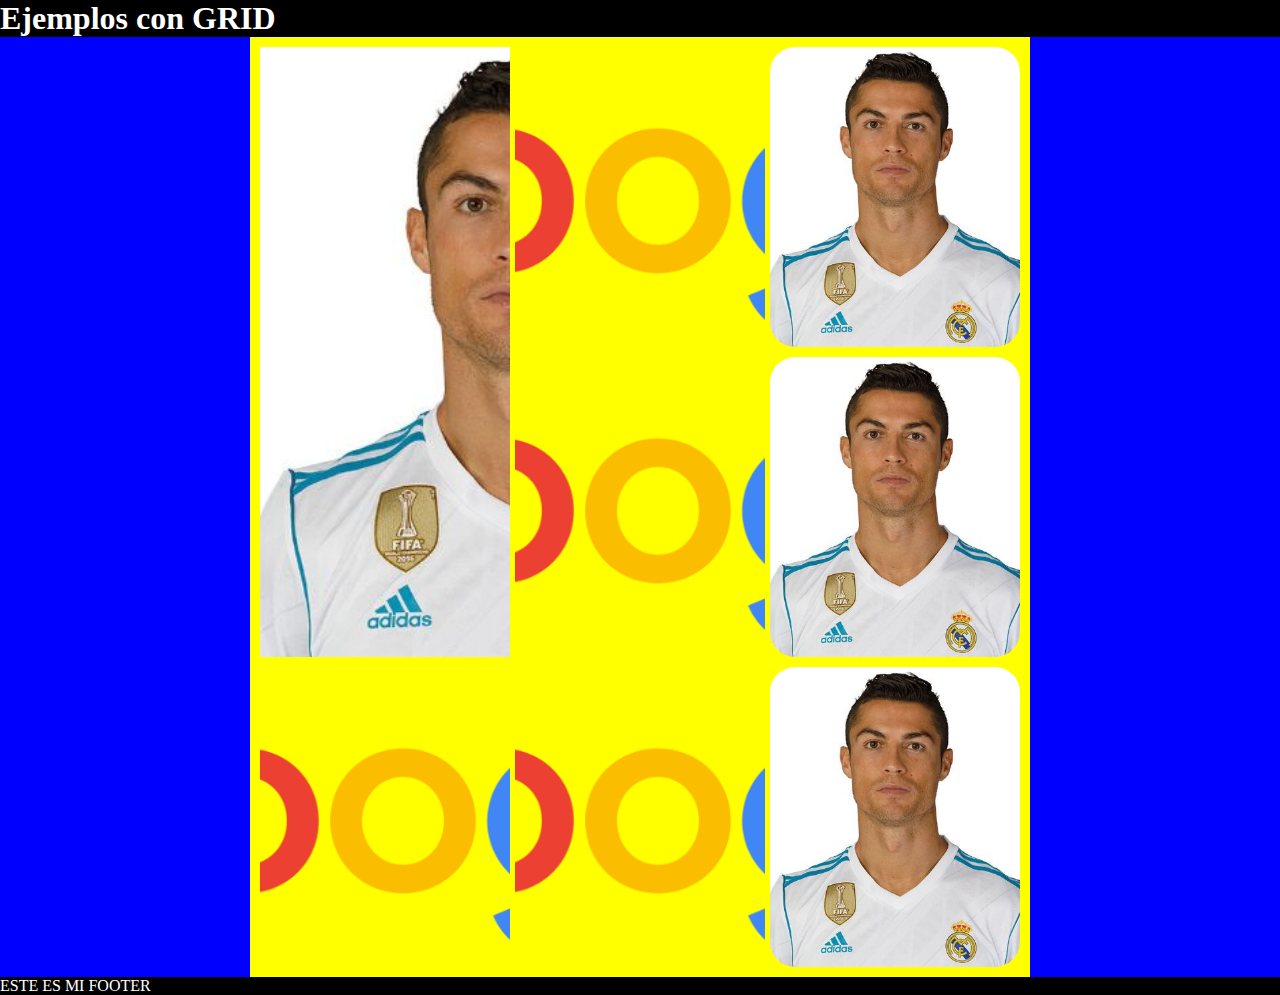
<file: Claseultimaintro.html>
<!DOCTYPE html>
<html lang="en">
<head>
    <meta charset="UTF-8">
    <meta name="viewport" content="width=device-width, initial-scale=1.0">
    <link rel="stylesheet" href="claseultima.css">
    <title>Prueba GRID</title>
</head>
<body>
     <header>
            <h1>Ejemplos con GRID</h1>
    </header>

    <main>
            <div class="grid-container">
                <div id="img1"></div>
                <img id="img2" src="assets/google.png" alt="img2"/>
                <img id="img3" src="assets/CRISTIANO_550x650.jpg" alt="img1"/>
                <img id="img4" src="assets/google.png" alt="img2"/>
                <img id="img5" src="assets/CRISTIANO_550x650.jpg" alt="img1"/>
                <img id="img6" src="assets/google.png" alt="img2"/>
                <img id="img7" src="assets/google.png" alt="img2"/>
                <img id="img8" src="assets/CRISTIANO_550x650.jpg" alt="img1"/>
            </div>
    </main>
        <footer>ESTE ES MI FOOTER</footer>
    
</body>
</html>
</file>
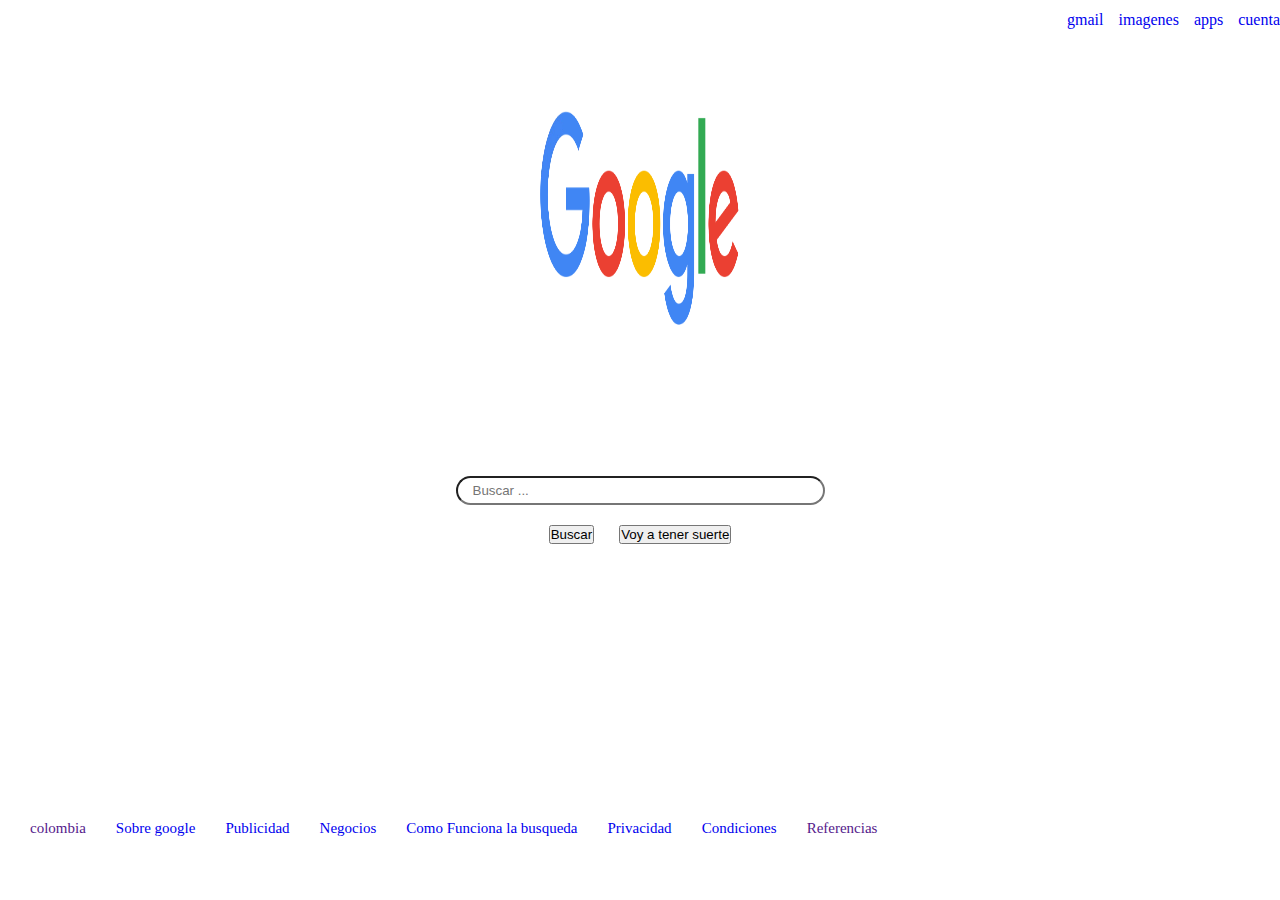
<file: CLONgoogle.html>
<!DOCTYPE html>
<html lang="en">
  <head>
    <meta charset="UTF-8" />
    <meta name="viewport" content="width=device-width, initial-scale=1.0" />
    <link rel="stylesheet" href="clongoogle.css">
    <link rel="stylesheet" href="https://cdnjs.cloudflare.com/ajax/libs/font-awesome/6.4.0/css/all.min.css" integrity="sha512-iecdLmaskl7CVkqkXNQ/ZH/XLlvWZOJyj7Yy7tcenmpD1ypASozpmT/E0iPtmFIB46ZmdtAc9eNBvH0H/ZpiBw==" crossorigin="anonymous" referrerpolicy="no-referrer" />
    <title>Clon de google Jhonattan Siachoque</title>
  </head>
  <body>
    <header>
      <ul id="items-header">
        <!-- aca se pone flex -->
        <li><a href="https://www.google.com/intl/es-419/gmail/about/">gmail</a></li>
        <li><a href="https://www.google.com/imghp?hl=es-419&authuser=0&ogbl">imagenes</a></li>
        <li><a href="https://about.google/products/">apps</a></li>
        <li><a href="https://myaccount.google.com/?tab=kk&hl=es_419">cuenta</a></li>
      </ul>
    </header>
    <main>
      <section>
        <img
          src="assets/google.png"
          alt="image-logo"
          id="principal-logo"
        />
      </section>

      <section id="principal">
        <input placeholder="Buscar ..." id="search-input" type="text" />
        <div id="botonera">
          <button>Buscar</button>
          <button>Voy a tener suerte</button>
        </div>
      </section>

      <section>
  
      </section>
    </main>
    <footer>
      <ul id="items-footer">
          <li><a href="">colombia</a></li>
          <li><a href="https://about.google/?utm_source=google-CO&utm_medium=referral&utm_campaign=hp-footer&fg=1">Sobre google</a></li>
          <li><a href="https://ads.google.com/intl/es-419_co/home/?subid=ww-ww-et-g-awa-a-g_hpafoot1_1!o2&utm_source=google.com&utm_medium=referral&utm_campaign=google_hpafooter&fg=1">Publicidad</a></li>
          <li><a href="https://smallbusiness.withgoogle.com/intl/es-419_co/?subid=ww-ww-et-g-awa-a-g_hpbfoot1_1!o2&utm_source=google&utm_medium=ep&utm_campaign=google_hpbfooter&utm_content=google_hpbfooter&gmbsrc=ww-ww-et-gs-z-gmb-s-z-u~sb-g4sb_srvcs-u&c=CO#!/">Negocios</a></li>
          <li><a href="https://www.google.com/search/howsearchworks/?fg=1">Como Funciona la busqueda</a></li>
          <li><a href="https://policies.google.com/privacy?hl=es-419&fg=1">Privacidad</a></li>
          <li><a href="https://policies.google.com/terms?hl=es-419&fg=1">Condiciones</a></li>  
          <li><a href="">Referencias</a></li>

        </ul>

    </footer>
  </body>
</html>
</file>
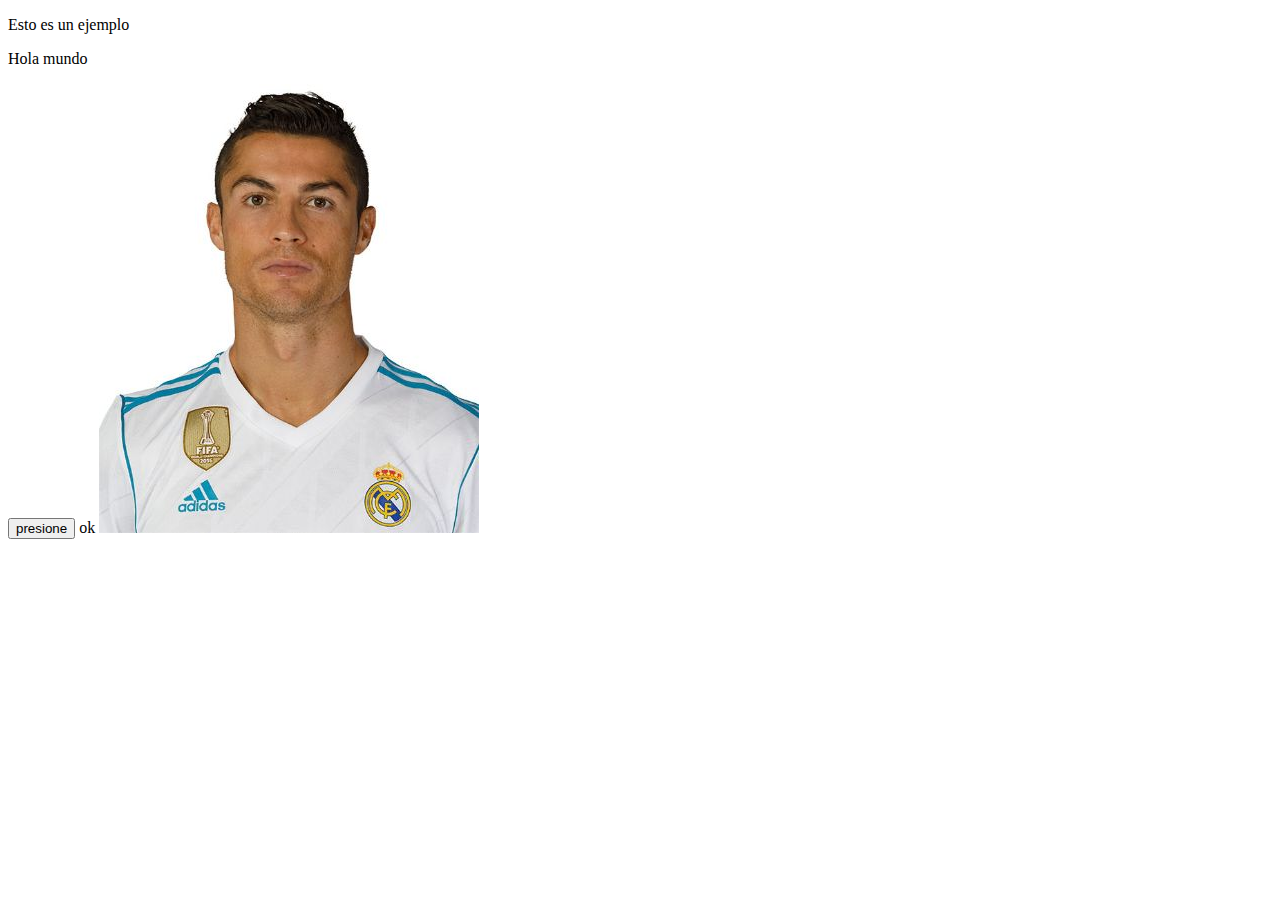
<file: indexpruebabot.html>
<!DOCTYPE html>
<html lang="en">
<head>
    <meta charset="UTF-8">
    <meta name="viewport" content="width=device-width, initial-scale=1.0">
    <title>Document</title>
    <link href="https://cdn.jsdelivr.net/npm/bootstrap@5.3.0/dist/css/bootstrap.min.css" rel="stylesheet" integrity="sha384-9ndCyUaIbzAi2FUVXJi0CjmCapSmO7SnpJef0486qhLnuZ2cdeRhO02iuK6FUUVM" crossorigin="anonymous">
</head>
      <body>

            <div class="container-fluid">
                <div class="row">  
                    <p class="display-1">Esto es un ejemplo</p>
                     <p class="  col-md-4 bg-danger fw-bold text-center m-0 p-2 ">Hola mundo</p>
                    <button type="button" class="  col-md-4 btn btn-dark  m-0 p-2 ">presione</button>
                    <button2 type="button" class="  col-md-4 btn btn-warning  m-0 p-2 ">ok</button2>
                    <img src="assets/CRISTIANO_550x650.jpg" class="img-fluid" alt="">
                </div>
          </div>    

         
     </body>
<script src="https://cdn.jsdelivr.net/npm/bootstrap@5.3.0/dist/js/bootstrap.bundle.min.js" integrity="sha384-geWF76RCwLtnZ8qwWowPQNguL3RmwHVBC9FhGdlKrxdiJJigb/j/68SIy3Te4Bkz" crossorigin="anonymous"></script>
</html>
</file>
<file: claseultima.css>
* {
    margin: 0;
    padding: 0;
}

body{
    display: flex;
    flex-direction: column;
    justify-content: space-between;
    height: 100vh;
}

header{

    height: 50px;
    background-color: black ;
    color: white;
}

main {
    display: flex;
    flex-direction: column;
    justify-content: center;
    align-items: center;
    background-color: blue;
}

.grid-container {
    display: grid;      
    grid-template-areas:
    "img1 img2 img3"
    "img1 img4 img5"
    "img6 img7 img8"
    ; 
    background-color: yellow;
    padding: 10px;
    column-gap: 5px;
    row-gap: 10px;

}

img {
    width: 250px;
    height: 300px;
    object-fit: cover;     
    border-radius: 25px;  
}

#img1 {
    grid-area: img1;
    background-color: red;
    background-image: url(assets/CRISTIANO_550x650.jpg);
    background-size: cover;
}
#img2 {
    grid-area: img2;
}
#img3 {
    grid-area: img3; 
}
#img4 {
    grid-area: img4;
}
#img5 {
    grid-area: img5;
}
#img6 {
    grid-area: img6;
}
#img7 {
    grid-area: img7;   
}
#img8 {
    grid-area: img8;  
}


/* SECCION FOOTER */

footer{
    height: 25px;
    background-color: black;
    color: white;

}
</file>
<file: clongoogle.css>
* {
    margin: 0;
    padding: 0;
  }
  body {
    background-color: white;
    height: 100vh;
    display: flex;
    flex-direction: column;
    justify-content: space-between;
  }
  
  /* --------------------------------------------------------------------- */
  header {
    background-color: white;
    height: 50px;
    display: flex;
    justify-content: flex-end;
    align-items: center;
    gap: 10px;

  }
  
  #items-header {
    display: flex;
    flex-direction: row;
    justify-content: flex-end;
    align-items: center;
    list-style: none;
    gap: 15px;
  }
  
  main {
    background-color: white;
    height: 100%;
    display: flex;
    flex-direction: column;
    justify-content: space-around;
    align-items: center;
  }
  #principal-logo {
    height: 220px;
    width: 200px;
  }
  
  #search-input {
    width: 350px;
    height: 25px;
    border-radius: 25px;
    padding-left: 15px;
  }
  #principal {
   
    display: flex;
    flex-direction: column;
    gap: 20px;
  }
  #botonera {
    display: flex;
    flex-direction: row;
    justify-content: center;
    align-items: center;
    gap: 25px;
  }
  
  a {
    text-decoration: none;
    color: ;
  }
  
  footer {
    background-color: white;
    height: 20%;
    display: flex;
    justify-content: left;
    align-items: center;
    gap: 30px;
  }
  
  #items-footer {
    padding: 15px 30px;
    font-size: 15px; 
    display: flex;
    flex-flow: row nowrap;
    list-style: none;
    gap: 30px;

  }
</file>
